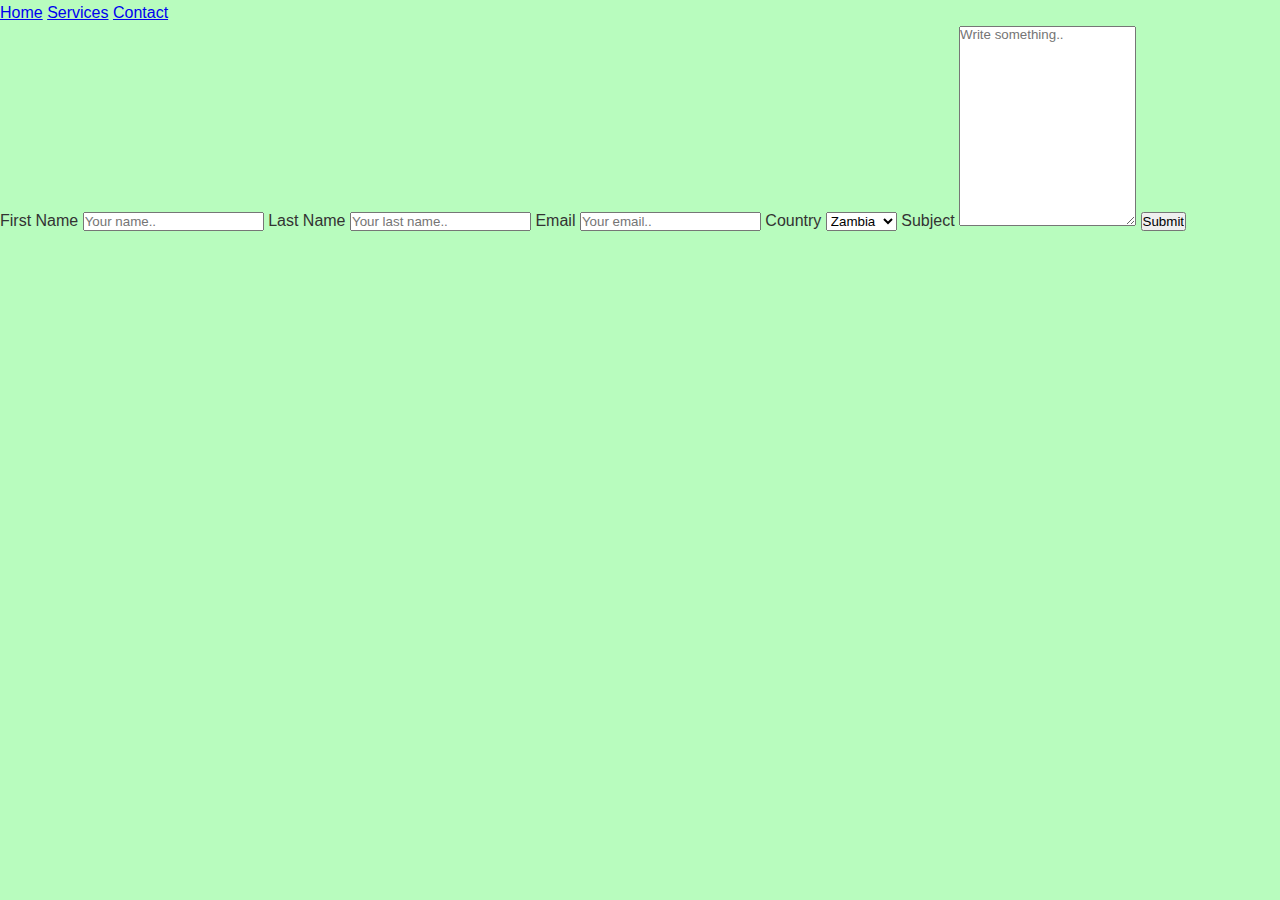
<file: contact.html>
<!DOCTYPE html>
<html>
<head>
  <link rel="stylesheet" href="style.css">
  <title>Gold - Homepage</title>
</head>
<body>

  <div class="sidebar">
      <a href="index.html">Home</a>
      <a href="services.html">Services</a>
      <a class="active" href="contact.html">Contact</a>
  </div>

<div class="contact">
    <form action="#">
        <label for="fname">First Name</label>
        <input type="text" id="fname" name="firstname" placeholder="Your name..">
    
        <label for="lname">Last Name</label>
        <input type="text" id="lname" name="lastname" placeholder="Your last name..">
    
        <label for="lname">Email</label>
        <input type="email" id="email" name="email-address" placeholder="Your email..">

        <label for="country">Country</label>
        <select id="country" name="country">
          <option value="zam">Zambia</option>
          <option value="ert">Eritrea</option>
          <option value="nam">Namibia</option>
        </select>
    
        <label for="subject">Subject</label>
        <textarea id="subject" name="subject" placeholder="Write something.." style="height:200px"></textarea>
    
        <input type="submit" value="Submit">
      </form>
</div>

</body>
</html>
</file>
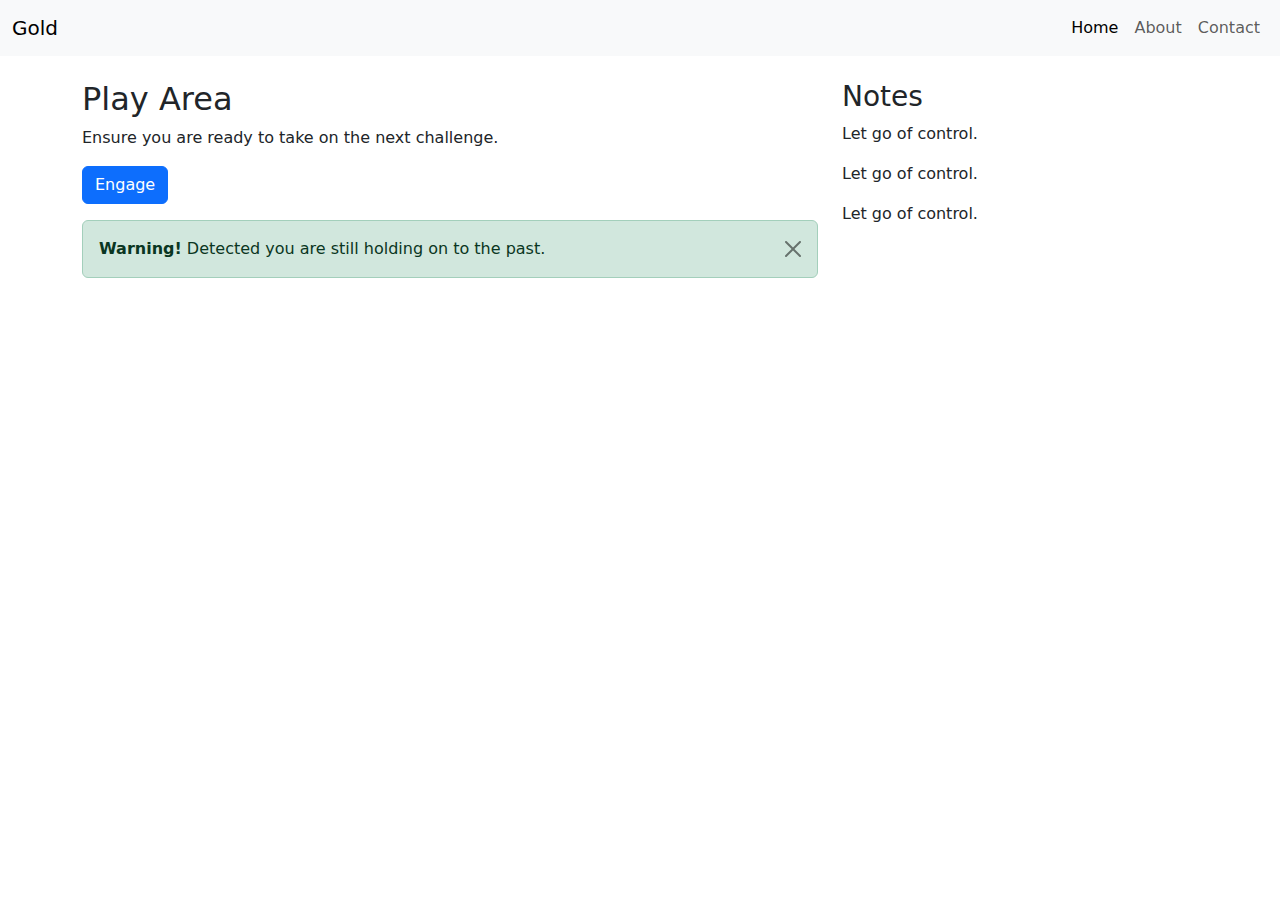
<file: bootstrap-demo/bs.html>
<!DOCTYPE html>
<html lang="en">
<head>
  <meta charset="UTF-8">
  <meta http-equiv="X-UA-Compatible" content="IE=edge">
  <meta name="viewport" content="width=device-width, initial-scale=1.0">
  <title>Gold Shoes</title>
  <link href="https://cdn.jsdelivr.net/npm/bootstrap@5.3.0/dist/css/bootstrap.min.css" rel="stylesheet">
</head>
<body>
  <nav class="navbar navbar-expand-lg navbar-light bg-light">
    <div class="container-fluid">
      <a class="navbar-brand" href="#">Gold</a>
      <button class="navbar-toggler" type="button" data-bs-toggle="collapse" data-bs-target="#navbarNav" aria-controls="navbarNav" aria-expanded="false" aria-label="Toggle navigation">
        <span class="navbar-toggler-icon"></span>
      </button>
      <div class="collapse navbar-collapse" id="navbarNav">
        <ul class="navbar-nav ms-auto">
          <li class="nav-item">
            <a class="nav-link active" aria-current="page" href="#">Home</a>
          </li>
          <li class="nav-item">
            <a class="nav-link" href="../index.html">About</a>
          </li>
          <li class="nav-item">
            <a class="nav-link" href="../contact.html">Contact</a>
          </li>
        </ul>
      </div>
    </div>
  </nav>

  <div class="container mt-4">
    <div class="row">
      <div class="col-md-8">
        <h2>Play Area</h2>
        <p>Ensure you are ready to take on the next challenge.</p>
        <button type="button" class="btn btn-primary">Engage</button>

        <div class="alert alert-success alert-dismissible fade show mt-3" role="alert">
          <strong>Warning!</strong> Detected you are still holding on to the past.
          <button type="button" class="btn-close" data-bs-dismiss="alert" aria-label="Close"></button>
        </div>
      </div>

      <div class="col-md-4">
        <h3>Notes</h3>
        <p>Let go of control.</p>
        <p>Let go of control.</p>
        <p>Let go of control.</p>
      </div>
    </div>
  </div>

  <script src="https://cdn.jsdelivr.net/npm/bootstrap@5.3.0/dist/js/bootstrap.bundle.min.js"></script>
</body>
</html>
</file>
<file: style.css>
* {
  box-sizing: border-box;
  margin: 0;
  padding: 0;
  font-family: Arial, sans-serif;
}

body {
  line-height: 1.6;
  background-color: #b8fcbe;
  color: #333333;
}

header, main, footer {
  padding: 20px;
  max-width: 1200px;
  margin: 0 auto;
}


.responsive-img {
  max-width: 100%;
  height: auto;
}


.navbar {
  display: flex;
  justify-content: space-between;
  align-items: center;
  background-color: #21da5f;
  padding: 10px 20px;
}

.navbar .logo img {
  width: 50px;
}

.nav-links {
  list-style: none;
  display: flex;
}

.nav-links li {
  margin-left: 20px;
}

.nav-links a {
  text-decoration: none;
  color: #fff;
  padding: 5px 10px;
  transition: background 0.3s ease;
}

.nav-links a:hover,
.nav-links a:focus {
  background-color: #555555;
  border-radius: 5px;
}


.features {
  display: flex;
  justify-content: space-around;
  margin-top: 20px;
}

.feature-card {
  background: #fff;
  padding: 20px;
  border-radius: 5px;
  flex: 1;
  margin: 10px;
  text-align: center;
  box-shadow: 0 2px 5px rgba(0,0,0,0.1);
}


.services-main {
  padding: 20px;
}

.services-grid {
  display: grid;
  grid-template-columns: repeat(auto-fit, minmax(250px, 1fr));
  gap: 20px;
  margin-top: 20px;
}

.service-card {
  background: #fff;
  padding: 20px;
  border: 1px solid #ddd;
  border-radius: 5px;
  text-align: center;
  transition: transform 0.3s ease, box-shadow 0.3s ease;
}

.service-card img.service-icon {
  width: 80px;
  margin-bottom: 15px;
}

.service-card:hover {
  transform: translateY(-5px);
  box-shadow: 0 5px 15px rgba(0,0,0,0.2);
}


.contact-main {
  padding: 20px;
}

.contact-form {
  background: #fff;
  padding: 20px;
  border-radius: 5px;
  box-shadow: 0 2px 5px rgba(0,0,0,0.1);
}

.form-group {
  margin-bottom: 15px;
  display: flex;
  flex-direction: column;
}

.form-group label {
  margin-bottom: 5px;
  font-weight: bold;
}

.form-group input,
.form-group textarea {
  padding: 10px;
  border: 1px solid #ccc;
  border-radius: 3px;
  transition: border-color 0.3s ease;
}

.form-group input:focus,
.form-group textarea:focus {
  border-color: #333;
  outline: none;
}


@keyframes pulse {
  0% {
    box-shadow: 0 0 0 0 rgba(0, 123, 255, 0.7);
  }
  70% {
    box-shadow: 0 0 0 10px rgba(0, 123, 255, 0);
  }
  100% {
    box-shadow: 0 0 0 0 rgba(0, 123, 255, 0);
  }
}

.submit-btn {
  background-color: #007bff;
  color: #fff;
  border: none;
  padding: 10px 20px;
  border-radius: 5px;
  cursor: pointer;
  transition: background-color 0.3s ease;
  animation: pulse 2s infinite;
}

.submit-btn:hover,
.submit-btn:focus {
  background-color: #0056b3;
}


footer {
  text-align: center;
  padding: 20px;
  background: #21da5f;
  color: #fff;
  margin-top: 20px;
}

/* Media Queries */

/* Breakpoint: max-width 1024px */
@media (max-width: 1024px) {
  .navbar {
    flex-direction: column;
  }
  .nav-links {
    margin-top: 10px;
    flex-wrap: wrap;
  }
}

/* Breakpoint: max-width 768px */
@media (max-width: 768px) {
  .features {
    flex-direction: column;
  }
  .nav-links li {
    margin: 10px 0;
  }
}

/* Breakpoint: max-width 480px */
@media (max-width: 480px) {
  .navbar {
    padding: 10px;
  }
  .nav-links a {
    font-size: 14px;
    padding: 5px;
  }
  header, main, footer {
    padding: 10px;
  }
}
</file>
